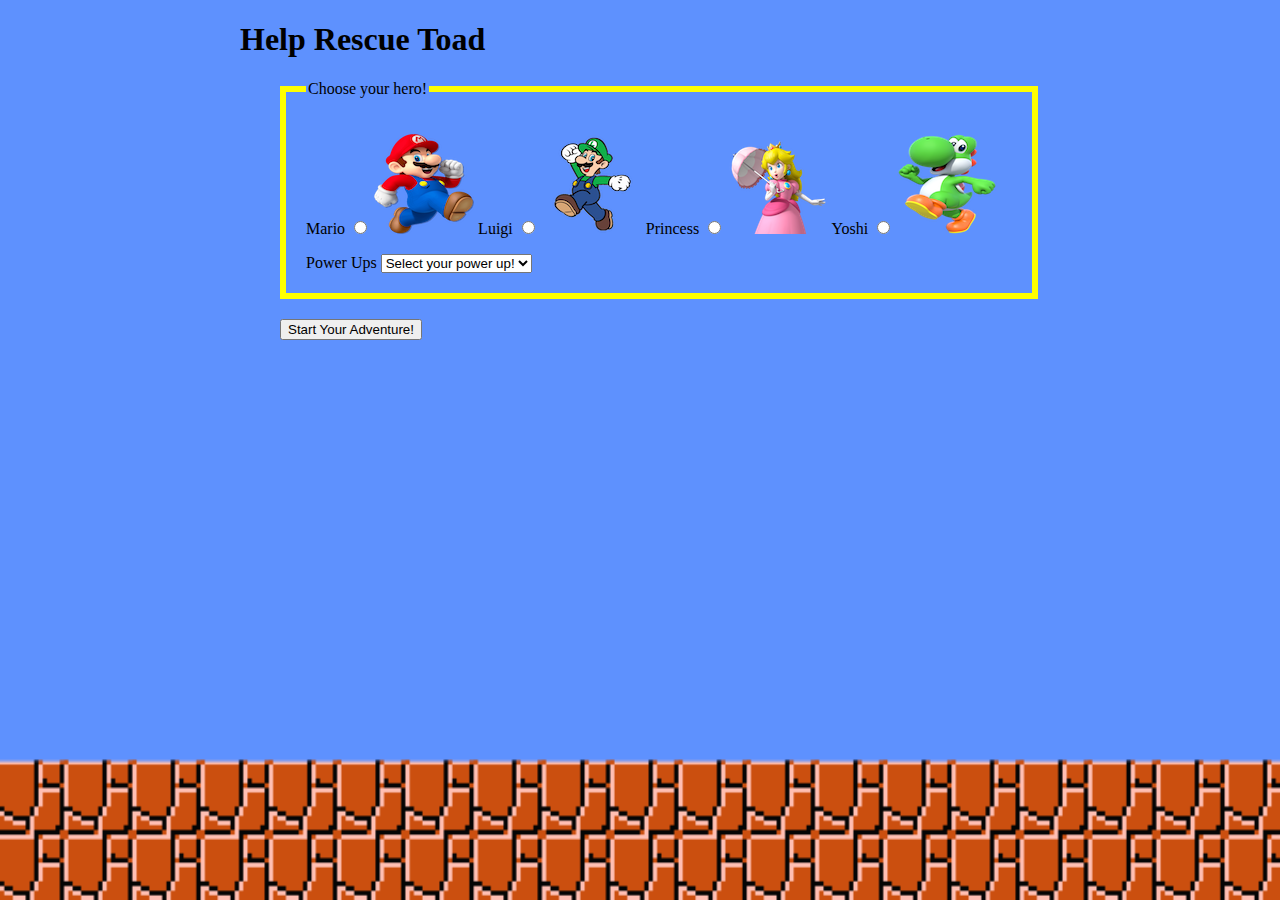
<file: index.html>
<!DOCTYPE html>
<html lang="en">
<head>
    <meta charset="UTF-8">
    <meta name="viewport" content="width=device-width, initial-scale=1.0">
    <meta http-equiv="X-UA-Compatible" content="ie=edge">
    <link rel="stylesheet" href="./src/home/index.css">
    <title>Broz Quest</title>
</head>
<body>
    <header>
    <h1>Help Rescue Toad</h1>
    </header>
    <main>
        <form id="user-sign-up">
            <fieldset>
                <legend>Choose your hero!</legend>
                <p id="character-choice">
                    <label>
                        Mario
                        <input type="radio" name="character" value="mario" required>
                        <img src="assets/mario.png">
                    </label>
                    <label>
                        Luigi
                        <input type="radio" name="character" value="luigi" required>
                        <img src="assets/luigi.png">
                    </label>
                    <label>
                        Princess
                        <input type="radio" name="character" value="princess" required>
                        <img src="assets/princesspeach.png">
                    </label>
                    <label>
                        Yoshi
                        <input type="radio" name="character" value="yoshi" required>
                        <img src="assets/yoshi.png">
                    </label>
                </p>

                <label for="power-ups">Power Ups</label>
                <select name="power-ups" id="power-ups">
                    <option value="" hidden disabled selected>Select your power up!</option>
                    <option value="fire-ball">Fire Balls</option>
                    <option value="p-wings">P-Wings</option>
                    <option value="super-star">Super Star</option>
                </select>
            </fieldset>
            <button>Start Your Adventure!</button>
        </form>
    </main>       
    <script type="module" src="./src/home/index.js"></script>
</body>
</html>
</file>
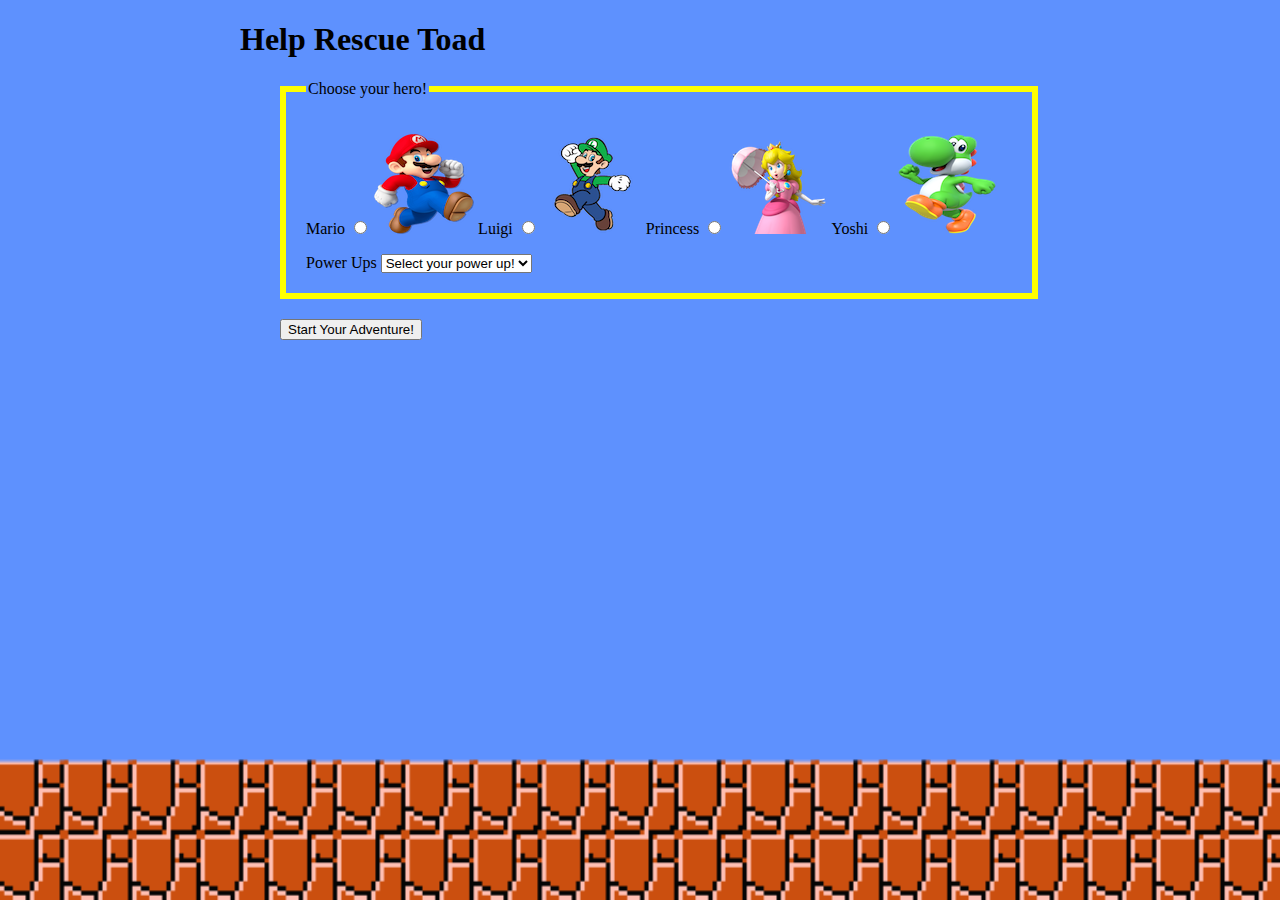
<file: map.html>
<!DOCTYPE html>
<html lang="en">
<head>
    <meta charset="UTF-8">
    <meta name="viewport" content="width=device-width, initial-scale=1.0">
    <meta http-equiv="X-UA-Compatible" content="ie=edge">
    <link rel="stylesheet" href="./src/map/map.css">
    <title>Map</title>
</head>
<body>
    <header>
        <h1>Adventure Quest</h1>
        <div class="profile">
            <img id="avatar">
            Character: <span id="character"></span>
            Lives: <span id="lives"></span>
            Power Ups: <span id="power-ups"></span>
            Coins: <span id="coins"></span>
        </div>
    </header>
    <main>
        <h2>Choose Your World</h2>
        <div id="tunnels"></div>
    </main>
    <script type="module" src="./src/map/map.js"></script>
</body>
</html>
</file>
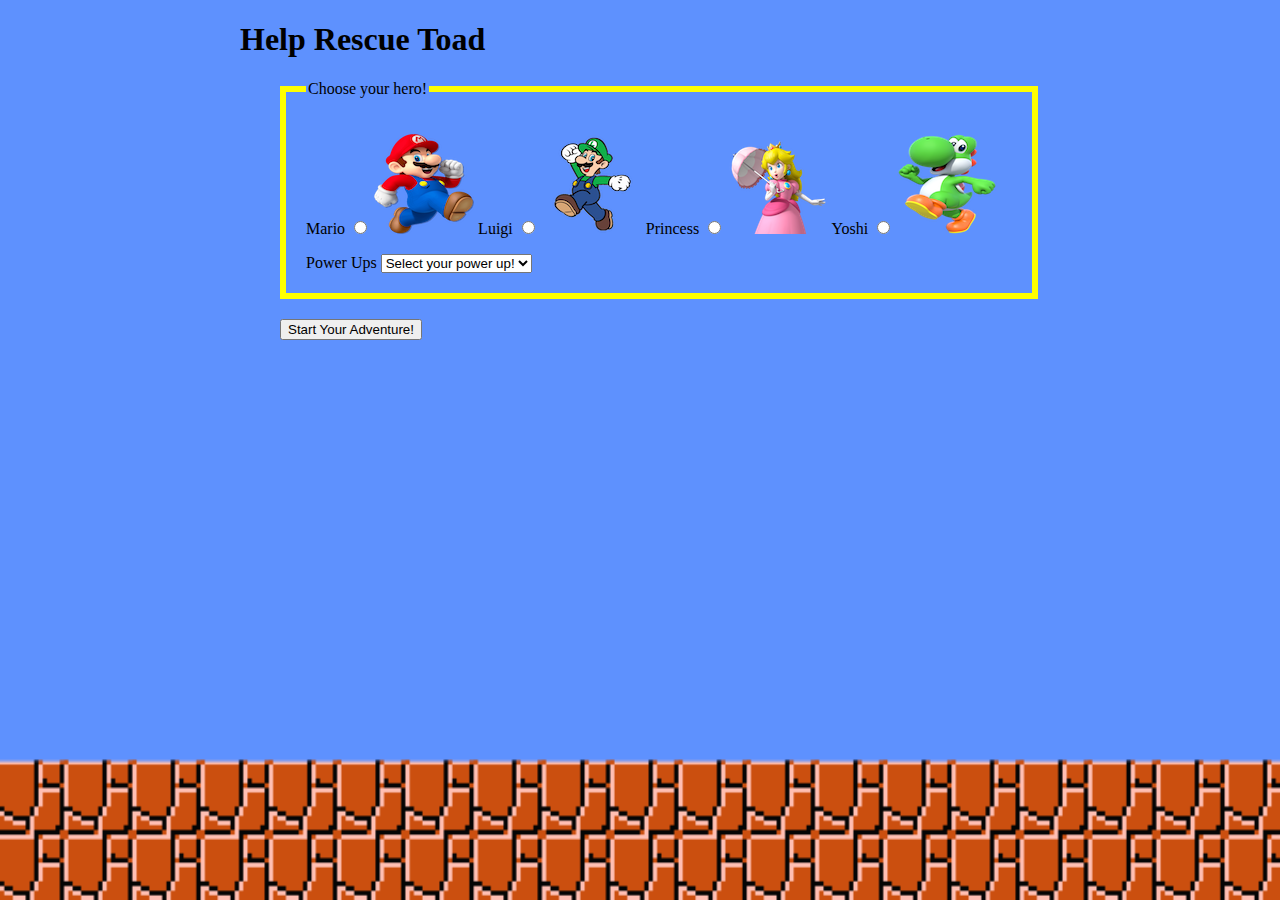
<file: quest.html>
<!DOCTYPE html>
<html lang="en">
<head>
    <meta charset="UTF-8">
    <meta name="viewport" content="width=device-width, initial-scale=1.0">
    <meta http-equiv="X-UA-Compatible" content="ie=edge">
    <link rel="stylesheet" href="./src/quest/quest.css">
    <title>Quest</title>
</head>
<body>
    <header>
        <h1 id="world">Cloud World</h1>
        <div class="profile">
            <img id="avatar">
            Character: <span id="character"></span>
            Lives: <span id="lives"></span>
            Power Ups: <span id="power-ups"></span>
            Coins: <span id="coins"></span>
        </div>
    </header>

    <main>
        <p>
            <img id="world-image" alt="cloud world">
        </p>
        <p id="description">
        </p>
        <form id="choice-form">
            <fieldset id="potential-responses">
                <h3>Pick a choice</h3>
            </fieldset>
            <button>Submit</button>
        </form>

        <section id="result" class="hidden">
            <p id="result-description"></p>
            <a href="map.html">Back to Map</a>
        </section>
    </main>
    <script type="module" src="src/quest/quest.js"></script>
</body>
</html>
</file>
<file: src/home/index.css>
body {
    max-width: 800px;
    margin: auto;
    background-image: url('../../assets/background.png');
    background-repeat: no-repeat;
    background-size: 100%100vh 
}
header {
    align-items: center;
    justify-content: space-between;
    display: flex;
}
fieldset {
    border: 6px solid  yellow; 
    padding: 20px;
    margin-left: 40px;
}
button {
    margin-top: 20px;
    margin-left: 40px;
}
</file>
<file: src/map/map.css>
#character, #power-ups {
    text-transform: capitalize;
}
body{
    background-image: url('../../assets/background.png');
    background-repeat: no-repeat;
    background-size: 100%100vh 
}
.completed {
    display: none;
}
</file>
<file: src/quest/quest.css>
header{
    text-align: center;
}
main{
    text-align: center;
}
fieldset{
    display: grid;
}
button{
    text-align: center;
    margin-top: 10px;
}
</file>
